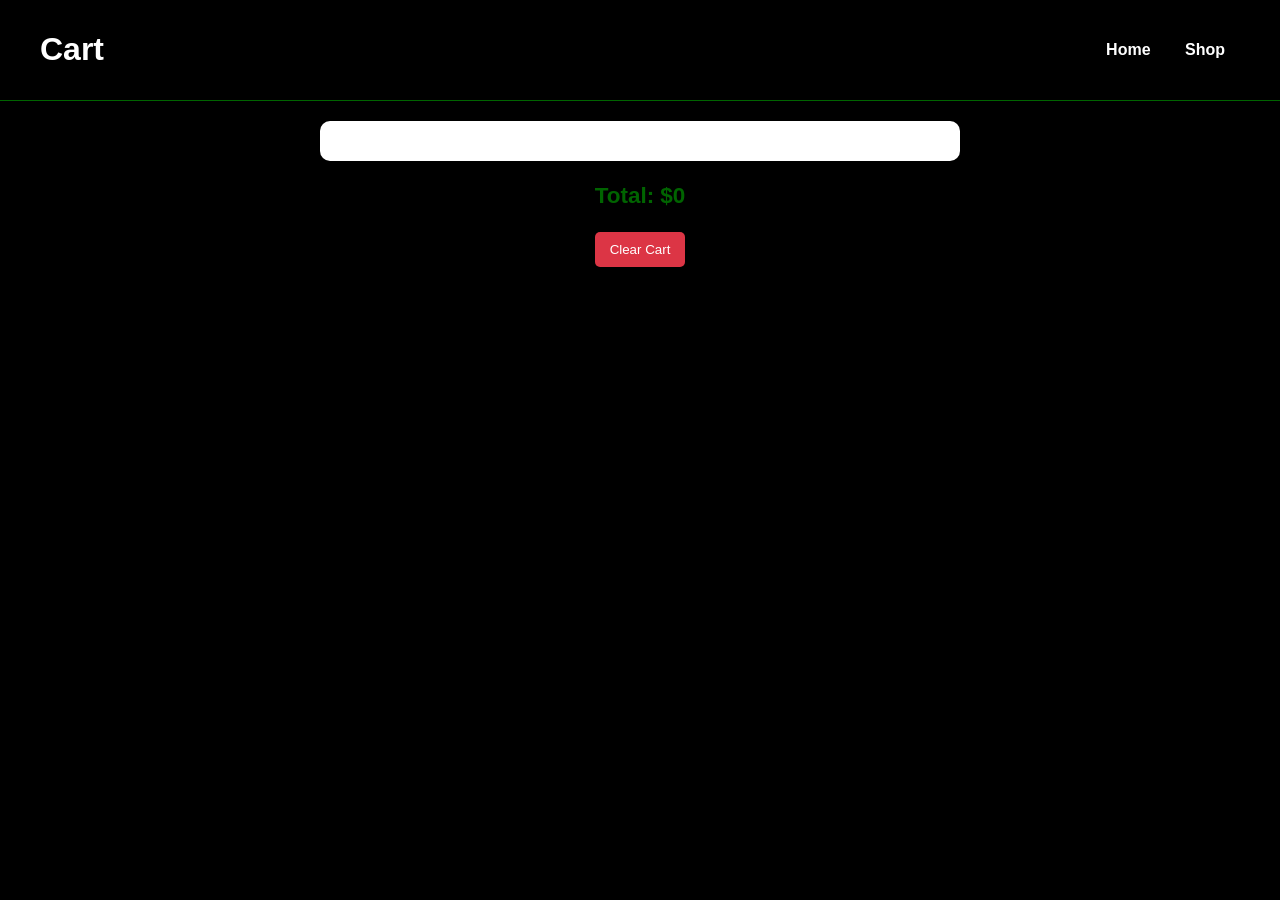
<file: Alternative Interface - Html,Css,Js/cart.html>
<!DOCTYPE html>
<html lang="en">
<head>
    <meta charset="UTF-8">
    <meta name="viewport" content="width=device-width, initial-scale=1.0">
    <title>Cart - Shopping Site</title>
    <link rel="stylesheet" href="styles.css">
</head>
<body>
    <header>
        <h1>Cart</h1>
        <nav>
            <ul>
                <li><a href="index.html">Home</a></li>
                <li><a href="shop.html">Shop</a></li>
            </ul>
        </nav>
    </header>
    <main>
        <div id="cartItems"></div>
        <div id="total"></div>
        <button id="clearCart" class="clear-cart" onclick="clearCart()">Clear Cart</button>
    </main>


    <script src="script.js"></script>
</body>
</html>
</file>
<file: Alternative Interface - Html,Css,Js/styles.css>
body {
    font-family: Arial, sans-serif;
    margin: 0;
    padding: 0;
    background-color: black;
    color: darkgreen;
    display: flex;
    flex-direction: column;
    min-height: 100vh;
    box-sizing: border-box;
}

header {
    background-color: black;
    color: white;
    padding: 15px 0;
    text-align: center;
    box-shadow: 0 2px 5px rgba(0,0,0,0.1);
    display: flex;
    justify-content: space-between;
    align-items: center;
    padding: 10px 40px;
    border-bottom:solid 1px darkgreen
}
header img{
    max-width: 150px;
    
}
nav ul {
    list-style: none;
    padding: 0;
    text-align: center;
    margin: 0;

}

nav ul li {
    display: inline;
    margin: 0 15px;
}

nav ul li a {
    color: white;
    text-decoration: none;
    font-weight: bold;
    transition: color 0.3s;
}

nav ul li a:hover {
    color: green;
}
.nav-links {
    list-style: none;
    display: flex;
    gap: 15px;
}

.nav-links a {
    color: white;
    text-decoration: none;
}
.menu-toggle {
    display: none;
    cursor: pointer;
}
.menu-toggle span {
    display: block;
    width: 25px;
    height: 3px;
    margin: 5px;
    opacity: 1;
    background: white;
}
@media (max-width: 768px) {
    .nav-links {
        position: fixed;
        right: -100%;
        top: 0;
        height: 100%;
        width: 200px;
        background-color: #333;
        flex-direction: column;
        justify-content: center;
        align-items: center;
        transition: right 0.3s ease;
    }

    .nav-links.show {
        right: 0;
    }

    .menu-toggle {
        display: block;
    }
}

main {
    padding: 20px;
    text-align: center;
}
.banner {
    background-image: linear-gradient(45deg, #C2FFC7, #9EDF9C);
    padding: 50px;
    margin: -20px;
    min-height: 150px;
    margin-bottom: 30px;
    text-align: center;
    color: black;
    align-items: center;
    display: flex;
    justify-content: center;

    
}

.banner-content {
    max-width: 800px;
    margin: 0 auto;
    align-items: center;
    display: flex;
    justify-content: center;
    flex-direction: column;

}

.banner h1 {
    font-size: 2em;
    margin-bottom: 20px;
}
/*footer*/
footer {
    background-color: black;
    color: white;
    text-align: center;
    padding: 20px 0;
    position: relative;
    width: 100%;
    bottom: 0;
    box-shadow: 0 -2px 5px rgba(0,0,0,0.1);
}

.product-grid {
    display: grid;
    grid-template-columns: repeat(auto-fit, minmax(150px, 1fr));
    gap: 20px;
    padding: 20px;
    
}

.product {
    background-color: white;
    padding: 15px;
    border-radius: 10px;
    box-shadow: 0 2px 5px rgba(0,0,0,0.1);
    transition: transform 0.3s, box-shadow 0.3s;
}

.product img {
    max-width: 100%;
    border-radius: 10px;
}

.product h3 {
    font-size: 1.2em;
    margin: 10px 0;
}

.product p {
    font-size: 1em;
    color: #666;
}

.product button {
    background-color: #28a745;
    color: white;
    border: none;
    padding: 10px 15px;
    border-radius: 5px;
    cursor: pointer;
    transition: background-color 0.3s;
}

.product button:hover {
    background-color: #218838;
}

.product:hover {
    transform: translateY(-5px);
    box-shadow: 0 4px 10px rgba(0,0,0,0.1);
}



/* Notification Styles */
.notification {
    display: none;
    position: fixed;
    top: 30px;
    left: 20px;
    background-color: #28a745;
    color: white;
    padding: 10px 20px;
    border-radius: 5px;
    box-shadow: 0 2px 5px rgba(0,0,0,0.1);
    z-index: 1000;
}

/* Cart Styles */
#cartItems {
    text-align: left;
    max-width: 600px;
    margin: 0 auto;
    padding: 20px;
    background: #fff;
    border-radius: 10px;
    box-shadow: 0 2px 5px rgba(0,0,0,0.1);
}

#cartItems p {
    display: flex;
    justify-content: space-between;
    align-items: center;
    margin: 10px 0;
}

#cartItems button {
    background-color: #dc3545;
    color: white;
    border: none;
    padding: 5px 10px;
    border-radius: 5px;
    cursor: pointer;
    transition: background-color 0.3s;
}

#cartItems button:hover {
    background-color: #c82333;
}

#total {
    margin: 20px 0;
    font-size: 1.2em;
}

.clear-cart {
    background-color: #dc3545;
    color: white;
    border: none;
    padding: 10px 15px;
    border-radius: 5px;
    cursor: pointer;
    transition: background-color 0.3s;
}

.clear-cart:hover {
    background-color: #c82333;
}
</file>
